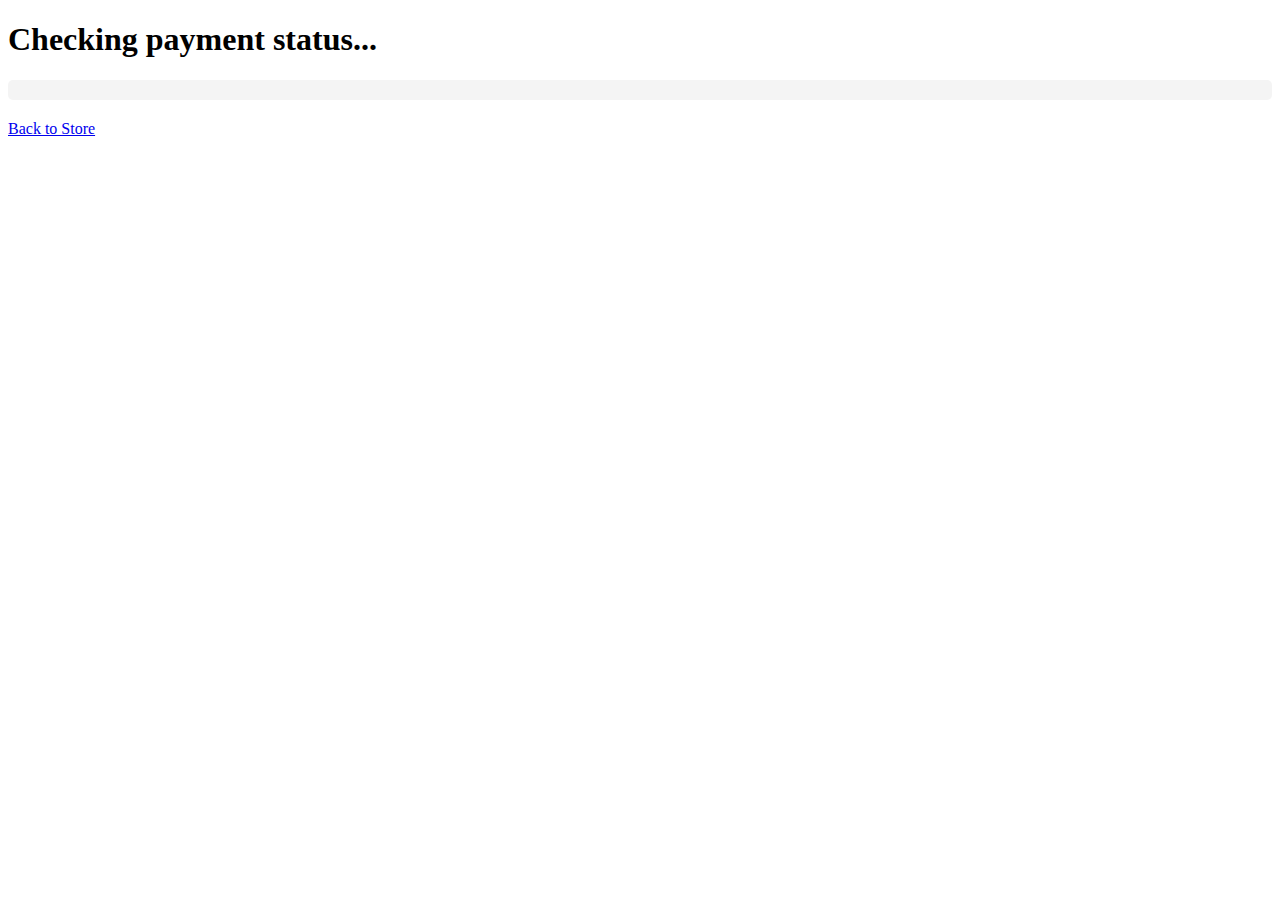
<file: src/main/resources/static/status.html>
<!DOCTYPE html>
<html lang="en">
<head>
    <title>Payment Status</title>
    <script src="https://js.stripe.com/v3/"></script>
</head>
<body>
<div id="status-container">
    <h1 id="status-heading">Checking payment status...</h1>
    <p id="status-message"></p>
    <div id="transaction-details" style="margin: 20px 0; padding: 10px; background: #f4f4f4; border-radius: 5px; font-family: monospace;">
    </div>
    <a href="index.html">Back to Store</a>
</div>
<script type="module">
    import { checkStatus } from './js/checkout.js';

    // 1. Detect if this window was opened as a redirect/popup
    if (window.opener && window.opener !== window) {
        // Optional: Ensure the main window is focused
        window.opener.focus();
        // Close this redundant redirect window
        window.close();
    }

    // 2. Otherwise, run the normal status check for the main window
    checkStatus();
</script>
</body>
</html>
</file>
